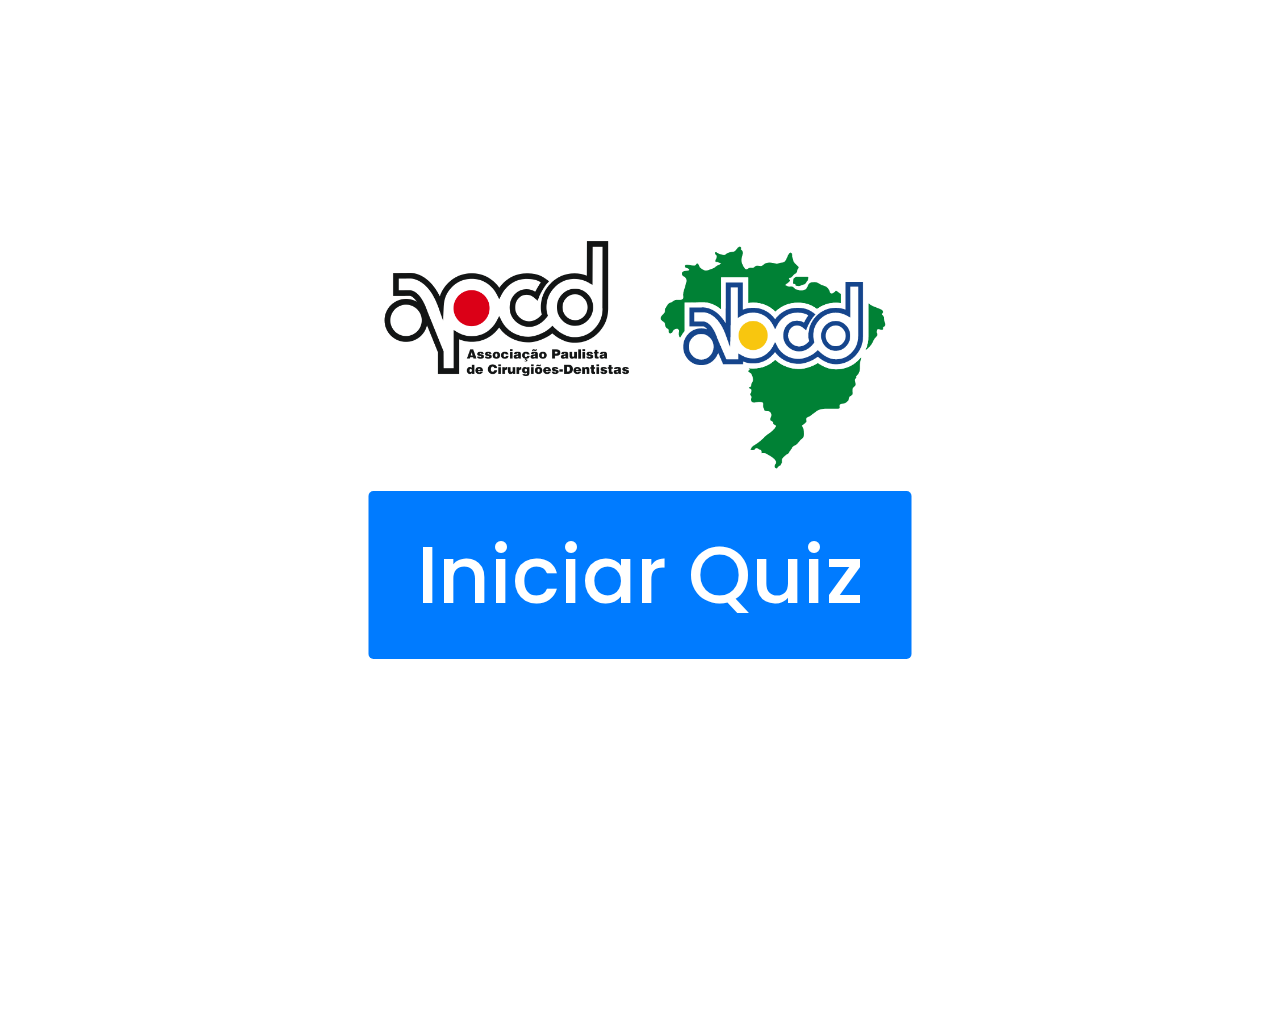
<file: index.html>
<!-- Created By CodingNepal - www.codingnepalweb.com  -->
<!DOCTYPE html>
<html lang="en">

<head>
    <meta charset="UTF-8">
    <meta http-equiv="X-UA-Compatible" content="IE=edge">
    <meta name="viewport" content="width=device-width, initial-scale=1.0">
    <title>QUIZ</title>
    <link rel="stylesheet" href="style.css">
</head>

<body>
    <!-- Modal -->
    <div id="modal" class="modal">
        <div class="modal-content">
            <span class="close">&times;</span>
            <form>
                <label>Senha:</label>
                <input type="password" id="password-input" placeholder="Enter password">
                <button id="submit-password">Entrar</button>
            </form>
        </div>
    </div>

    <!-- start Quiz button -->
    <div class="start_btn">
        <div class="logos">
            <a id="modal-trigger">
                <div class="apcd"></div>
            </a>
            <div class="abcd"></div>
        </div>
        <button>Iniciar Quiz</button>
    </div>

    <!-- Info Box -->
    <div class="info_box">
        <div class="info-title"><span>Regras do Quiz</span>
            <div class="logos">
                <div class="apcd"></div>
                <div class="abcd"></div>
            </div>
        </div>
        <div class="info-list">
            <div class="info">1. Você tem <span>15 segundos</span> para responder a cada questão.</div>
            <div class="info">2. Não é possível selecionar uma resposta após o tempo acabar.</div>
            <div class="info">2. Se nenhuma resposta for selecionada você não pontua.</div>
            <div class="info">3. Não é possível alterar sua resposta após selecionada.</div>
            <div class="info">4. Cada questão respondida corretamente vale <span>500 pontos.</span></div>
            <div class="info">5. Quem responder a pergunta correta mais rápido ganha pontos extras</div>
            <div class="info">6. Os pontos extra começam em <span>500 pontos por questão</span> e reduzem conforme o cronômetro regressivo;
                <div class="info" style="margin-left: 2rem">6.1. Exemplo de ponto Extra: Resposta correta faltando 12 segundos para acabar o tempo. </div>
                <div class="info" style="margin-left: 2rem">6.2. Fórmula da ponto Extra: (12 / 15) * 500 = 400</div>
                <div class="info" style="margin-left: 2rem">6.3. Pontos Totais da Questão: (400 + 500) = 900</div>
                <div class="info" style="margin-left: 2rem">6.4. Quanto mais rápido você responder, menos pontos extras você perde.</div>
                <div class="info" style="margin-left: 2rem">6.5. Cada segundo que se passa equivale a aproximadamente 33,33 pontos a menos</div>
            </div>

        </div>
        <div class="buttons">
            <form class="terms">
                <input type="checkbox" id="terms" name="terms" required>
                <p>Concordo com as regras acima.</p>
                <button class="quit">Sair</button>
                <button class="continue" id="submitTerms" type="submit">Aceitar</button>
            </form>
        </div>
    </div>

    <!-- Register Box -->
    <div class="register_box">
        <div class="info-title"><span>Cadastro</span>
            <div class="logos">
                <div class="apcd"></div>
                <div class="abcd"></div>
            </div>
        </div>
        <div class="info-list">
            <form action="" id="contactForm">
                <div class="inputBox">
                    <input type="text" id="name" name="name" maxlength="40" placeholder="Seu nome" required />
                </div>

                <div class="inputBox">
                    <input type="text" id="cpf" name="cpf" maxlength="14" onkeydown="javascript: fMasc( this, mCPF );"
                        placeholder="Digite o seu CPF" title="É preciso que seja incluído um CPF válido">
                </div>

                <div class="inputBox">
                    <input type="tel" id="phone" name="phone" maxlength="17" placeholder="Seu telefone celular"
                        required>
                </div>

                <div class="inputBox lgpd">
                    <div class="text">

                    </div>
                    <div class="terms">
                        <input type="checkbox" id="lgpd" name="lgpd" required>
                        <p>Concordo plenamente com o Regulamento do Concurso Cultural</p>
                    </div>
                    <div class="terms">
                        <input type="checkbox" id="lgpd2" name="lgpd2" required>
                        <p>Aceito a Política de Uso de Dados</p>
                    </div>
                </div>

                <div class="inputBox">
                    <button class="submitForm" id="submitButtonId">Aceitar</button>
                </div>
            </form>
        </div>
        <div class="buttons">
            <button class="quit">Sair do Quiz</button>
            <button class="restart">Continue</button>
        </div>
    </div>

    <!-- Quiz Box -->
    <div class="quiz_box">
        <header>
            <div class="logos">
                <div class="apcd"></div>
                <div class="abcd"></div>
            </div>
        </header>
        <hr>
        <header>
            <div class="title">Perguntas</div>
            <div class="timer">
                <div class="time_left_txt">Tempo</div>
                <div class="timer_sec">15</div>
            </div>
            <div class="time_line"></div>
        </header>
        <section>
            <div class="que_text">
                <!-- Here I've inserted question from JavaScript -->
            </div>
            <div class="option_list">
                <!-- Here I've inserted options from JavaScript -->
            </div>
        </section>

        <!-- footer of Quiz Box -->
        <footer>
            <div class="total_que">
                <!-- Here I've inserted Question Count Number from JavaScript -->
            </div>
            <button class="next_btn">Próxima Pergunta em: <span class="time_to_next_que">3</span></button>

        </footer>
    </div>

    <!-- Result Box -->
    <div class="result_box">
        <div class="icon">
            <i class="fas fa-crown"></i>
        </div>
        <div class="complete_text">
            <div class="logos">
                <div class="apcd"></div>
                <div class="abcd"></div>
            </div>
        </div>
        <div class="score_text">
            <!-- Here I've inserted Score Result from JavaScript -->
        </div>
        <div class="buttons">
            <button class="restart">Replay Quiz</button>
            <button class="quit" id="quitButton">Enviar Restultado</button>
        </div>
    </div>
    <!-- Inside this JavaScript file I've inserted Questions and Options only -->
    <script src="js/questions.js"></script>

    <!-- Inside this JavaScript file I've coded all Quiz Codes -->
    <script src="js/script.js"></script>

    <script src="js/lgpd.js"></script>

</body>

</html>
</file>
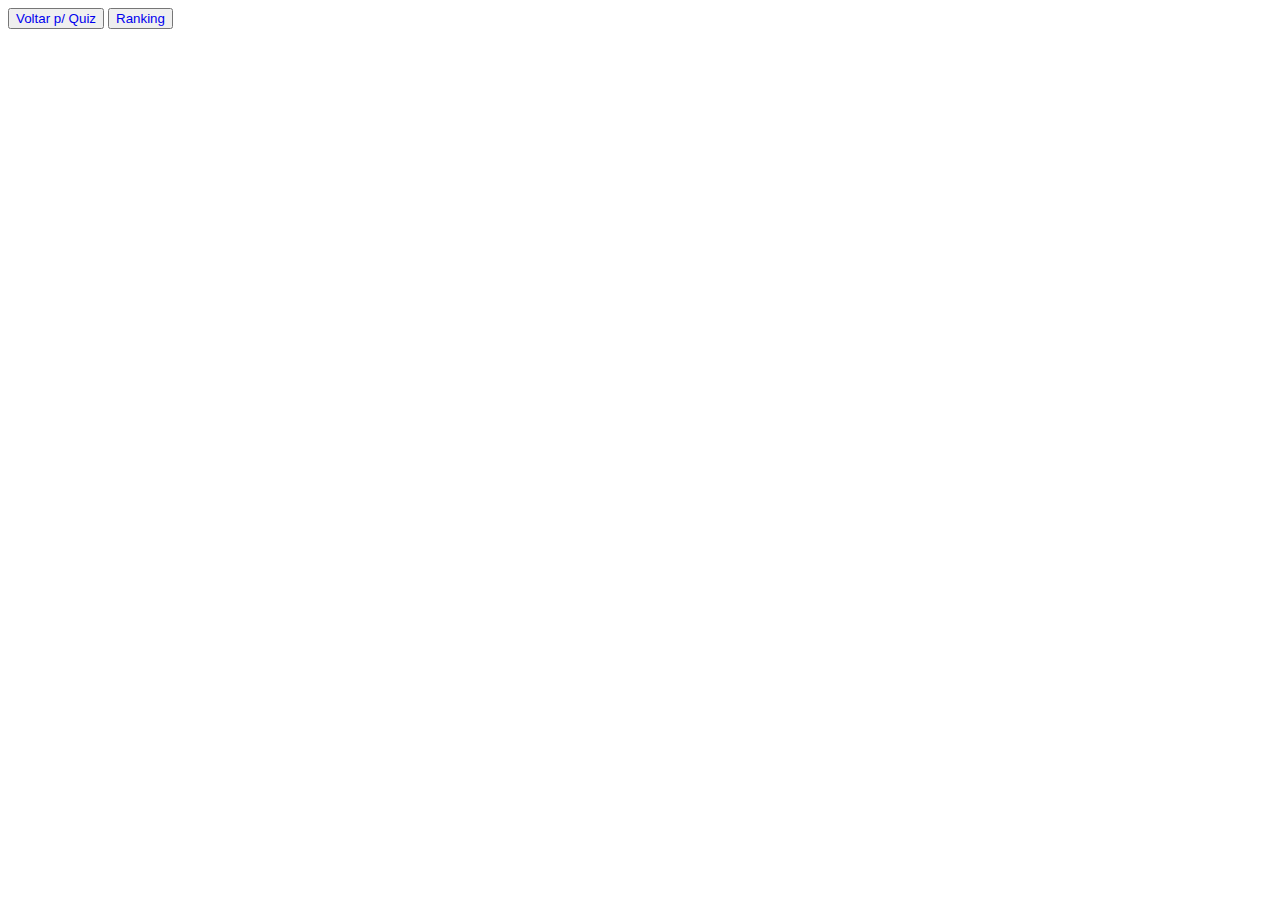
<file: cadastro.html>
<!DOCTYPE html>
<html lang="en">
<head>
  <meta charset="UTF-8">
  <meta http-equiv="X-UA-Compatible" content="IE=edge">
  <meta name="viewport" content="width=device-width, initial-scale=1.0">
  <link rel="stylesheet" href="table.css">
  <title>QUIZ</title>
</head>
<body>
  <button><a href="index.html">Voltar p/ Quiz</a></button> 
  <button><a href="/Quizz/ranking.html">Ranking</a></button> 
  <br>
  <table class="customTable" id="table">
  </table>
</body>

 <!-- Inside this JavaScript file I've coded the ranking table -->
 <script src="js/cadastro.js"></script>

</html>
</file>
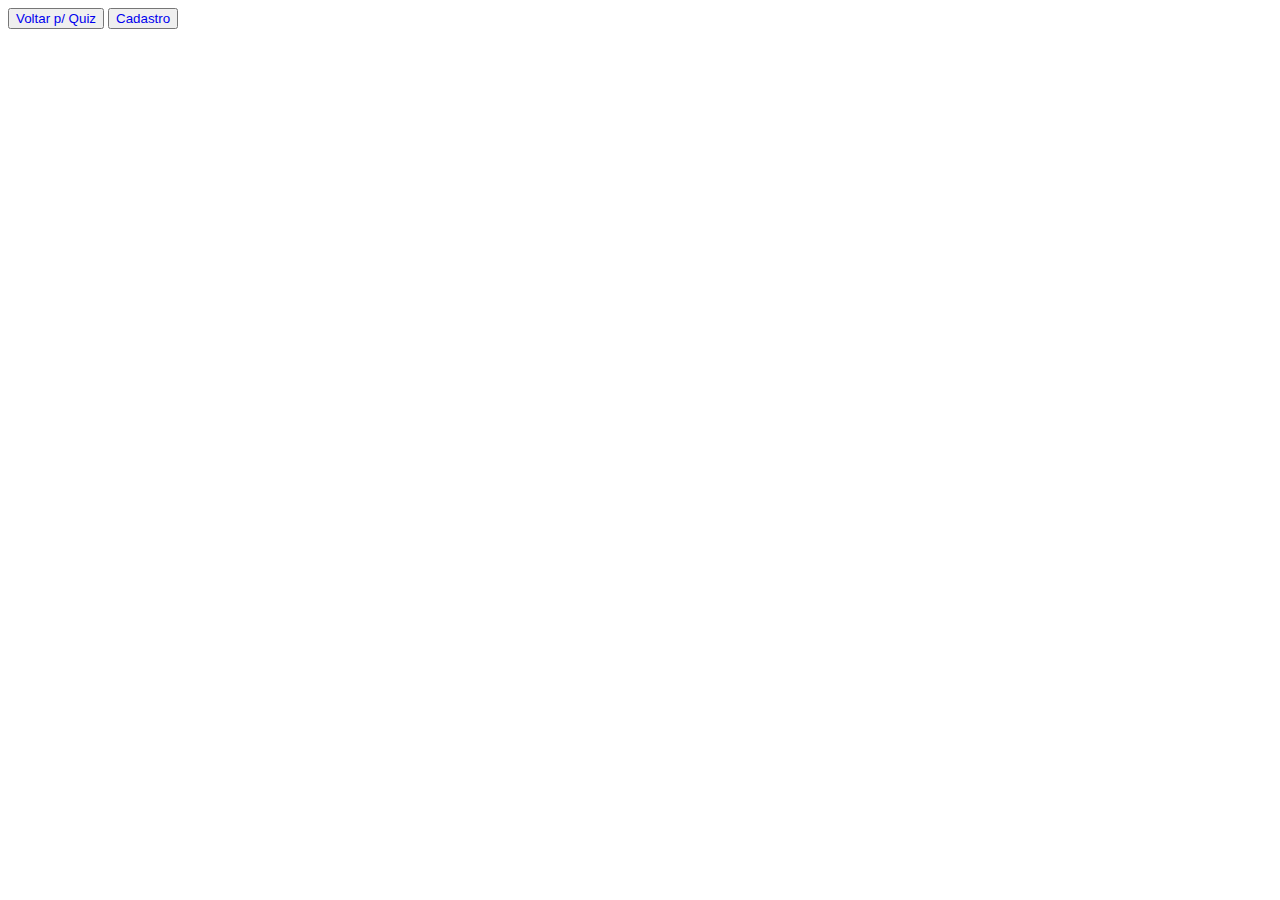
<file: ranking.html>
<!DOCTYPE html>
<html lang="en">
<head>
  <meta charset="UTF-8">
  <meta http-equiv="X-UA-Compatible" content="IE=edge">
  <meta name="viewport" content="width=device-width, initial-scale=1.0">
  <link rel="stylesheet" href="table.css">
  <title>QUIZ</title>
</head>
<body>
  <button><a href="index.html">Voltar p/ Quiz</a></button> 
  <button><a href="/Quizz/cadastro.html">Cadastro</a></button> 
  <br>
  <div>
    <table class="customTable" id="tablePro">
    </table>
    <table class="customTable" id="tableAca">
    </table>
  </div>
</body>

 <!-- Inside this JavaScript file I've coded the ranking table -->
 <script src="js/ranking.js"></script>

</html>
</file>
<file: style.css>
/* importing google fonts */
@import url('https://fonts.googleapis.com/css2?family=Poppins:wght@200;300;400;500;600;700&display=swap');

* {
    margin: 0;
    padding: 0;
    box-sizing: border-box;
    font-family: 'Poppins', sans-serif;
}

body {
    background: #fff;
}

::selection {
    color: #fff;
    background: #007bff;
}

.start_btn {
    display: flex;
    flex-direction: column;
    flex-wrap: wrap;
    justify-content: space-around;
    align-items: center;
    position: absolute;
    top: 50%;
    left: 50%;
    transform: translate(-50%, -50%);
}

.start_btn .logos .apcd,
.start_btn .logos .abcd {
    background-repeat: no-repeat;
    background-size: contain;
    height: 250px;
    width: 250px;
}

.start_btn button {
    font-size: 5rem;
    font-weight: 500;
    color: #fff;
    background-color: #007bff;
    padding: 1.5rem 3rem;
    outline: none;
    border: none;
    border-radius: 5px;
    cursor: pointer;
}

.info_box,
.register_box,
.quiz_box,
.result_box {
    position: absolute;
    top: 50%;
    left: 50%;
    transform: translate(-50%, -50%);
    /* box-shadow: 0 4px 8px 0 rgba(0, 0, 0, 0.2),
        0 6px 20px 0 rgba(0, 0, 0, 0.19); */
}

.info_box.activeInfo,
.register_box.activeInfo,
.quiz_box.activeQuiz,
.result_box.activeResult {
    opacity: 1;
    z-index: 5;
    pointer-events: auto;
    transform: translate(-50%, -50%) scale(1);
}

.radio {
    display: flex;
    align-items: center;
    justify-content: center;
    appearance: none;
    -webkit-appearance: none;
    border-radius: 50%;
    padding: 0.75rem 0;
    border: 1px solid rgba(0, 0, 0, 0.2);
    font-size: 16px;
}

.radio label {
    color: #666;
}

#profissional,
#academico {
    -ms-transform: scale(2.5);
    -webkit-transform: scale(2.5);
    transform: scale(2.5)
}

.inputBox label {
    padding: 0 2rem;
}

.inputBox.lgpd {
    display: flex;
    /* height: 15rem; */
    flex-direction: column;
    flex-wrap: wrap;
    align-content: center;
    align-items: flex-start;
}

.buttons .terms {
    display: inline-flex;
    /* width: 55%; */
    justify-content: space-evenly;
    align-content: center;
    align-items: center;
}

.lgpd {
    padding: 1rem;
    border: 1px solid rgba(0, 0, 0, 0.2);
    font-size: 16px;
    color: #666;
}

input#lgpd {
    transform: scale(2);
    padding-left: 1rem;
}
input#lgpd2 {
    transform: scale(2);
    padding-left: 1rem;
}

input#terms {
    transform: scale(2.5);
    padding-left: 2rem;
}

.terms p {
    padding: 0 1rem;
}

.lgpd div.text {
    text-align: justify;
    padding: 0.5rem 1rem;
    font-size: 0.75rem;
    overflow: scroll;
    height: 12rem;
    background-color: #f1f1f1;
    border: 1px solid #333;
    margin-bottom: 1rem;
}

.lgpd .terms {
    display: inline-flex;
    padding: 0.5rem 1.5rem;
    /* margin: 0 auto; */
    /* width: 80%; */
    justify-content: space-evenly;
    align-content: center;
    align-items: center;
}

button#submitButtonId {
    display: flex;
    justify-content: center;
}

.submitForm .icon.tick {
    padding: 0 0 0 0.5rem;
}

.info_box {
    width: 35vw;
    /* height: 100vh; */
    padding: 5rem 0;
    background: #fff;
    border-radius: 5px;
    transform: translate(-50%, -50%) scale(0.9);
    opacity: 0;
    pointer-events: none;
    transition: all 0.3s ease;
}

.register_box {
    width: 60vw;
    /* height: 95vh; */
    background: #fff;
    border-radius: 5px;
    transform: translate(-50%, -50%) scale(0.9);
    opacity: 0;
    pointer-events: none;
    transition: all 0.3s ease;
}

.info-title .logos {
    display: flex;
    align-items: center;
    justify-content: flex-end;
    width: 100%;
}

.info_box .info-title {
    /* height: 60px; */
    /* width: 100%; */
    border-bottom: 1px solid lightgrey;
    display: flex;
    align-items: center;
    padding: 15px 30px 0;
    border-radius: 5px 5px 0 0;
    font-size: 20px;
    font-weight: 600;
}

.info-title span {
    width: -webkit-fill-available;
    font-size: 24px;
}

.info_box .info-list {
    padding: 15px 30px;
}

.info_box .info-list .info {
    margin: 5px 0;
    font-size: 17px;
}

.info_box .info-list .info span {
    font-weight: 600;
    color: #007bff;
}

.info_box .buttons {
    height: 8rem;
    display: flex;
    align-items: center;
    justify-content: space-evenly;
    padding: 0 30px;
    border-top: 1px solid lightgrey;
}

.info_box .buttons button {
    margin: 0 5px;
    height: 4rem;
    width: 8rem;
    font-size: 2rem;
    font-weight: 500;
    cursor: pointer;
    border: none;
    outline: none;
    border-radius: 5px;
    border: 1px solid #007bff;
    transition: all 0.3s ease;
}

.register_box .info-title {
    /* height: 60px; */
    width: 100%;
    /* border-bottom: 1px solid lightgrey; */
    display: flex;
    align-items: flex-end;
    /* padding: 15px 30px; */
    border-radius: 5px 5px 0 0;
    font-size: 20px;
    font-weight: 600;
}

/* .register_box .info-list {
    padding: 15px 30px;
} */

.register_box .info-list .info {
    margin: 5px 0;
    font-size: 17px;
}

.register_box .info-list .info span {
    font-weight: 600;
    color: #007bff;
}

.register_box .buttons {
    height: 60px;
    display: flex;
    align-items: center;
    justify-content: flex-end;
    padding: 0 30px;
    border-top: 1px solid lightgrey;
}

.register_box .buttons button {
    margin: 0 5px;
    height: 40px;
    width: 100px;
    font-size: 16px;
    font-weight: 500;
    cursor: pointer;
    border: none;
    outline: none;
    border-radius: 5px;
    border: 1px solid #007bff;
    transition: all 0.3s ease;
}

.quiz_box {
    width: 1125px;
    /* height: 95vh; */
    background: #fff;
    border-radius: 5px;
    transform: translate(-50%, -50%) scale(0.9);
    opacity: 0;
    pointer-events: none;
    transition: all 0.3s ease;
}

.quiz_box header {
    position: relative;
    z-index: 2;
    /* height: 70px; */
    padding: 10px 0;
    background: #fff;
    border-radius: 5px 5px 0 0;
    display: flex;
    align-items: center;
    justify-content: space-between;
    /* box-shadow: 0px 3px 5px 1px rgba(0, 0, 0, 0.1); */
}

.quiz_box header .title {
    font-size: 20px;
    font-weight: 600;
}

.quiz_box header .timer {
    color: #004085;
    background: #cce5ff;
    border: 1px solid #b8daff;
    height: 45px;
    padding: 0 8px;
    border-radius: 5px;
    display: flex;
    align-items: center;
    justify-content: space-around;
    width: 145px;
}

.quiz_box header .timer .time_left_txt {
    font-weight: 400;
    font-size: 17px;
    user-select: none;
}

.quiz_box header .timer .timer_sec {
    font-size: 24px;
    font-weight: 500;
    height: 30px;
    width: 45px;
    color: #fff;
    border-radius: 5px;
    line-height: 30px;
    text-align: center;
    background: #343a40;
    border: 1px solid #343a40;
    user-select: none;
}

header .logos {
    display: flex;
    align-items: center;
    justify-content: space-evenly;
    width: 100%;
}

header .title {
    font-size: 24px;
    font-weight: 600;
    height: max-content;
    /* padding: 15px 0; */
}

.timer_sec_final {
    font-size: 24px;
    font-weight: 500;
    height: 30px;
    width: 45px;
    border-radius: 5px;
    line-height: 30px;
    text-align: center;
    color: red;
    background: #ffb3b3;
    border: 1px solid red;
    user-select: none;
}



.quiz_box header .time_line {
    position: absolute;
    bottom: 0px;
    left: 0px;
    height: 3px;
    background: #007bff;
}

section {
    padding: 25px 0;
    background: #fff;
}

section .que_text {
    font-size: 25px;
    font-weight: 600;
}

section .option_list {
    padding: 20px 0px;
    display: block;
}

section .option_list .option {
    background: aliceblue;
    border: 1px solid #84c5fe;
    border-radius: 5px;
    padding: 24px 15px;
    font-size: 24px;
    margin-bottom: 15px;
    cursor: pointer;
    transition: all 0.3s ease;
    display: flex;
    align-items: center;
    justify-content: space-between;
}

section .option_list .option:last-child {
    margin-bottom: 0px;
}

section .option_list .option:hover {
    color: #004085;
    background: #cce5ff;
    border: 1px solid #b8daff;
}

section .option_list .option.correct {
    color: #004085;
    background: lightskyblue;
    border: 1px solid lightskyblue;
}

section .option_list .option.incorrect {
    color: #004085;
    background: lightskyblue;
    border: 1px solid lightskyblue;
}

section .option_list .option.disabled {
    pointer-events: none;
}

section .option_list .option .icon {
    height: 26px;
    width: 26px;
    border: 2px solid transparent;
    border-radius: 50%;
    text-align: center;
    font-size: 13px;
    pointer-events: none;
    transition: all 0.3s ease;
    line-height: 24px;
}

.option_list .option .icon.tick {
    color: #23903c;
    border-color: #23903c;
    background: #d4edda;
}

.option_list .option .icon.cross {
    color: #a42834;
    background: #f8d7da;
    border-color: #a42834;
}

footer {
    height: 60px;
    padding: 0 30px;
    display: flex;
    align-items: center;
    justify-content: space-between;
    border-top: 1px solid lightgrey;
}

footer .total_que span {
    display: flex;
    user-select: none;
    font-size: 2rem;
}

footer .total_que span p {
    font-weight: 500;
    padding: 0 5px;
}

footer .total_que span p:first-child {
    padding-left: 0px;
}

footer button {
    margin-top: 2rem;
    padding: 2rem 1rem;
    font-size: 2rem;
    font-weight: 400;
    cursor: pointer;
    border: none;
    outline: none;
    color: #fff;
    border-radius: 5px;
    background: #007bff;
    border: 1px solid #007bff;
    line-height: 10px;
    opacity: 0;
    pointer-events: none;
    transform: scale(0.95);
    transition: all 0.3s ease;
}

footer .next_btn {
    margin-top: 2.25rem;
    padding: 1rem;
    font-size: 2rem;
    font-weight: 400;
    cursor: none;
    color: #004085;
    background: #cce5ff;
    border: 1px solid #b8daff;
    outline: none;
    border-radius: 5px;
    line-height: 10px;
    opacity: 0;
    pointer-events: none;
    transform: scale(0.95);
    transition: all 0.3s ease;
}

button .time_to_next_que {
    display: inline-flex;
    font-size: 32px;
    font-weight: 500;
    height: 45px;
    width: 60px;
    color: #fff;
    border-radius: 5px;
    line-height: 30px;
    text-align: center;
    background: #343a40;
    border: 1px solid #343a40;
    user-select: none;
    align-content: center;
    align-items: center;
    justify-content: center;
}

footer button:hover {
    background: #0263ca;
}

footer button.show {
    opacity: 1;
    pointer-events: auto;
    transform: scale(1);
}

.result_box {
    background: #fff;
    border-radius: 5px;
    display: flex;
    padding: 25px 30px;
    width: 60vw;
    height: 95vh;
    align-items: center;
    flex-direction: column;
    justify-content: center;
    transform: translate(-50%, -50%) scale(0.9);
    opacity: 0;
    pointer-events: none;
    transition: all 0.3s ease;
    text-align: center;
}

/* .result_box .icon {
    font-size: 100px;
    color: #007bff;
    margin-bottom: 10px;
} */

.result_box .complete_text {
    font-size: 20px;
    font-weight: 500;
}

.result_box .score_text span {
    display: flex;
    margin: 10px 0;
    font-size: 28px;
    font-weight: 500;
    flex-direction: column;
    align-items: center;

}

.result_box .score_text span p {
    padding: 0 4px;
    font-weight: 600;
    color: #0263ca;
}

.result_box .buttons {
    display: flex;
    margin: 20px 0;
}

.result_box .buttons button {
    margin: 0 10px;
    /* height: 45px; */
    padding: 15px 20px;
    font-size: 3rem;
    font-weight: 500;
    cursor: pointer;
    border: none;
    outline: none;
    border-radius: 5px;
    border: 1px solid #007bff;
    transition: all 0.3s ease;
}

.buttons button.restart,
.buttons button.continue {
    color: #fff;
    background: #007bff;
}

.buttons button.restart:hover,
.buttons button.continue:hover {
    background: #0263ca;
}

.buttons button.quit {
    color: #007bff;
    background: #fff;
}

.buttons button.quit:hover {
    color: #fff;
    background: #007bff;
}

#quitButton {
    color: #fff;
    background: #007bff;
}

.quitButton:hover {
    color: #007bff;
    background: #fff;
}

.container form {
    width: 100%;
    height: 100%;
    display: flex;
    justify-content: space-evenly;
    align-items: center;
    flex-direction: column;
}

.inputBox {
    width: 100%;
    margin: 10px 0;
    border-radius: 5px;
    overflow: hidden;
}

.inputBox input[type="text"],
.inputBox input[type="email"],
.inputBox input[type="tel"] {
    width: 100%;
    height: 50px;
    border-radius: 5px;
    border: none;
    outline: none;
    overflow: hidden;
    border: 1px solid rgba(0, 0, 0, 0.2);
    padding: 0px 10px;
    font-size: 16px;
    color: #444;
}

.inputBox textarea {
    width: 100%;
    height: 120px;
    border-radius: 5px;
    border: none;
    outline: none;
    overflow: hidden;
    border: 1px solid rgba(0, 0, 0, 0.2);
    padding: 0px 10px;
    font-size: 16px;
    color: #444;
}

.inputBox button {
    width: 100%;
    padding: 20px 20px;
    border: none;
    outline: none;
    background: rgb(0, 119, 255);
    color: #FFF;
    font-size: 26px;
    font-weight: bold;
    cursor: pointer;

}

.inputBox button:hover {
    background: rgb(0, 17, 255);
    transition: all 0.3s ease;
}

::placeholder {
    font-size: 16px;
}

.alert {
    width: 100%;
    background: rgb(0, 255, 106);
    padding: 10px 20px;
    border-radius: 5px;
    text-align: center;
    font-size: 18px;
    font-weight: 900;
    display: none;
}

.quiz_box .logos {
    display: flex;
    justify-content: space-between;
}

.logos {
    display: flex;
    justify-content: space-evenly;
    align-items: center;
    width: 100%;
    /* position: relative;
    top: 5rem */
}

.logos .apcd,
.logos .abcd {
    background-repeat: no-repeat;
    background-size: contain;
    height: 150px;
    width: 150px;
}

.logos .apcd {
    background-image: url(img/logos-apcd.png);
}

.logos .abcd {
    background-image: url(img/logos-abcd.png);
}

/* Modal Styling */
.modal {
    display: none; /* Hidden by default */
    position: fixed; /* Stay in place */
    z-index: 1; /* Sit on top */
    left: 0;
    top: 0;
    width: 100%; /* Full width */
    height: 100%; /* Full height */
    overflow: auto; /* Enable scroll if needed */
    background-color: rgb(0, 0, 0); /* Fallback color */
    background-color: rgba(0, 0, 0, 0.4); /* Black w/ opacity */
  }
  
  /* Modal Content */
  .modal-content {
    background-color: #fefefe;
    margin: 15% auto; /* 15% from the top and centered */
    padding: 20px;
    border: 1px solid #888;
    width: 30%; /* Could be more or less, depending on screen size */
  }
  
  /* Close Button */
  .close {
    color: #aaa;
    float: right;
    transform: scale(2);
    font-weight: bold;
  }
  
  .close:hover,
  .close:focus {
    color: black;
    text-decoration: none;
    cursor: pointer;
  }
  

/* 
@media screen and (max-width: 768px) {
    .register_box {
        width: 90%;
        background: #fff;
        border-radius: 5px;
        transform: translate(-50%, -50%) scale(0.9);
        opacity: 0;
        pointer-events: none;
        transition: all 0.3s ease;
    }

    .lgpd p.text {
        text-align: justify;
        padding: 0 1rem;
        color: #666;
        font-size: 80%;
    }

    .lgpd .terms {
        font-size: 70%;
        display: inline-flex;
        width: 80%;
        justify-content: space-evenly;
        align-content: center;
        align-items: center;
    }

    input#lgpd {
        transform: scale(1);
        padding-left: 1rem;
    }

    input#terms {
        transform: scale(1);
        padding-left: 1rem;
    }

    #profissional,
    #academico {
        -ms-transform: scale(1);
        -webkit-transform: scale(1);
        transform: scale(1);
    }

    .info_box {
        width: 90%;
    }

    .info_box .info-list {
        padding: 15px 15px;
    }

    .quiz_box {
        width: 95%;
    }

    .result_box {
        width: 95%;
    }
} */
</file>
<file: table.css>
table.customTable {
  width: 80%;
  background-color: #FFFFFF;
  border-collapse: collapse;
  border-width: 2px;
  border-color: #7ea8f8;
  border-style: solid;
  color: #000000;
  margin: 0 auto;
  margin-top: 2rem;
  text-align: center;
  
}

table.customTable td, table.customTable th {
  border-width: 2px;
  border-color: #7ea8f8;
  border-style: solid;
  padding: 5px;
}

table.customTable thead {
  background-color: #7ea8f8;
}

a {
  text-decoration: none;
}
</file>
